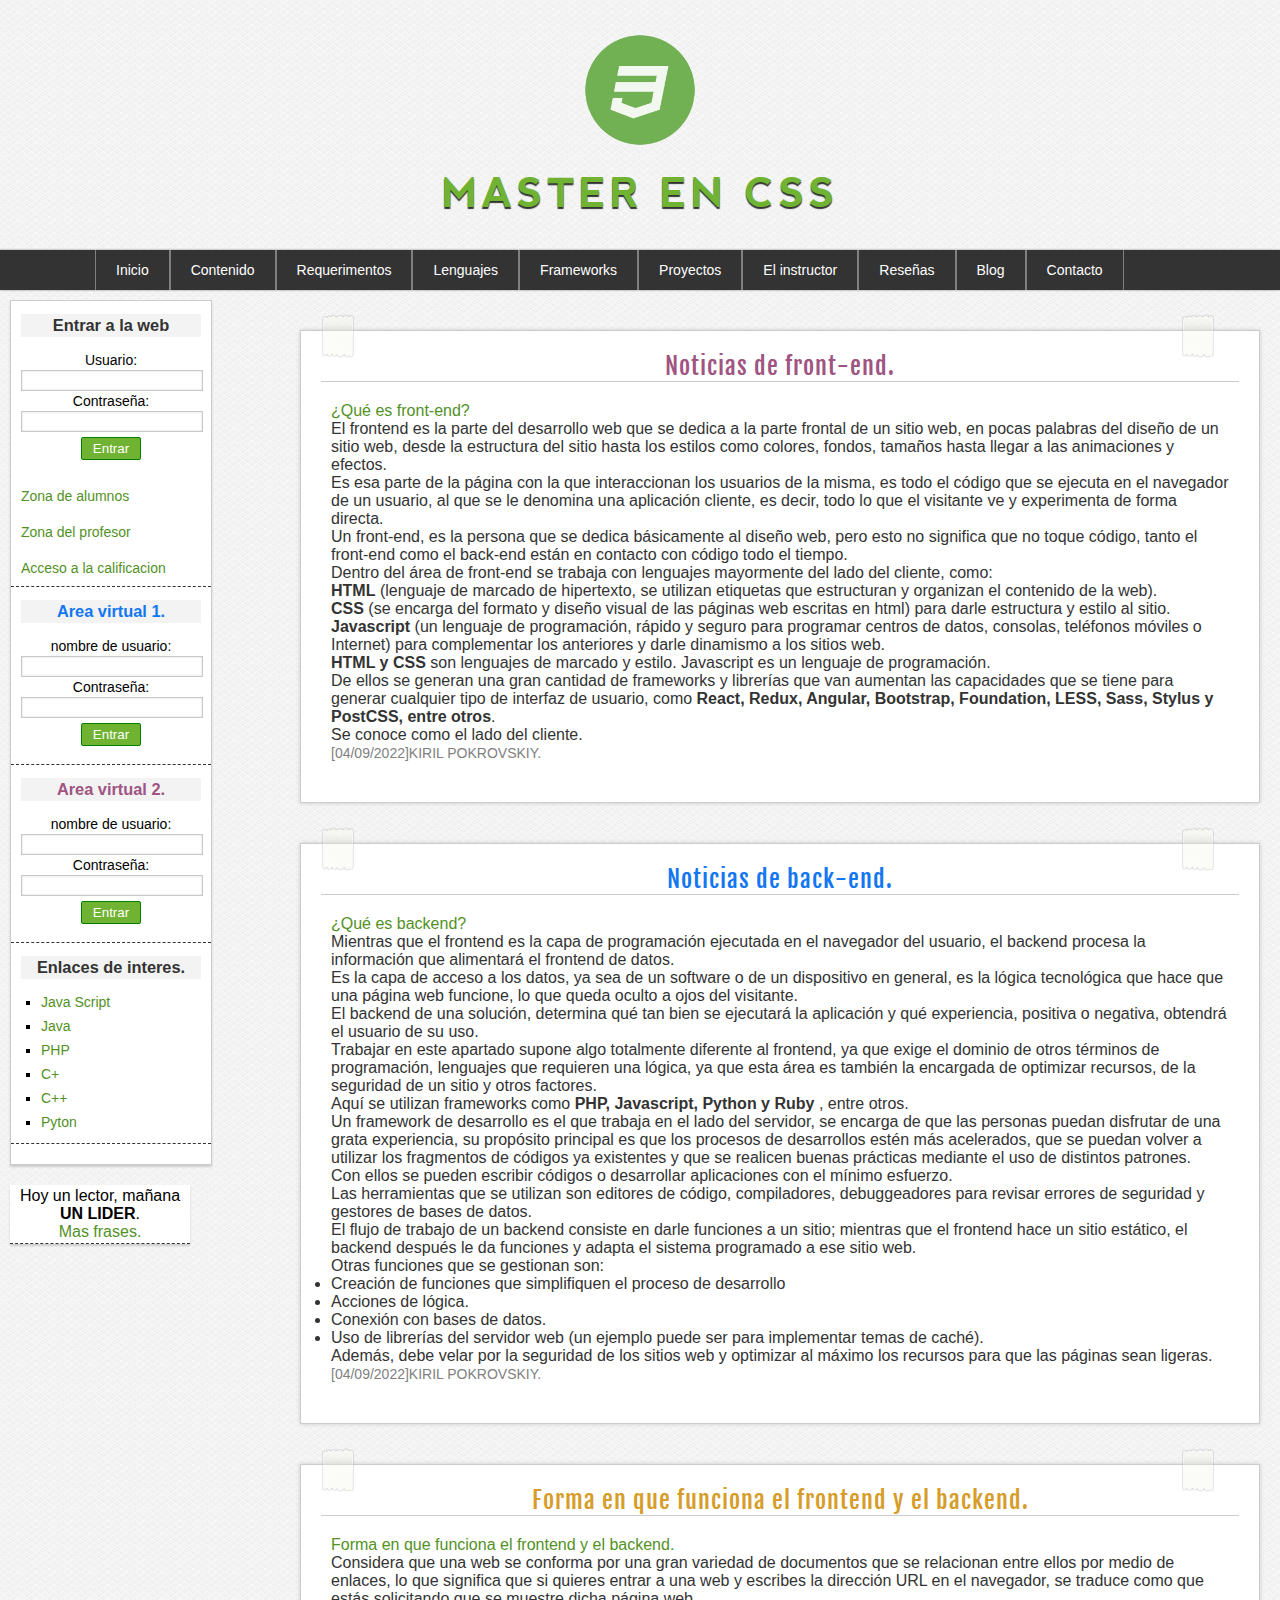
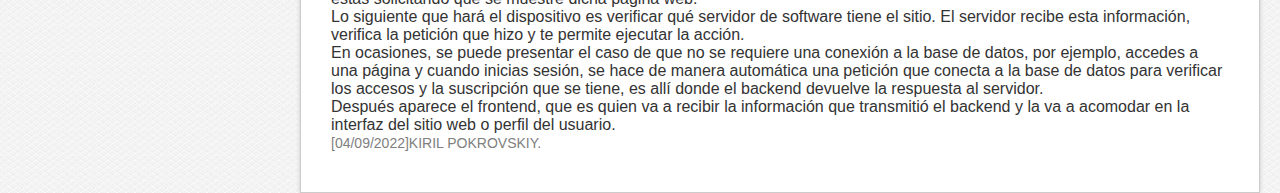
<file: Proyecto/recursos-maquetacion-1-master-css-victor-robles/index.html>
<!DOCTYPE html>
<html lang="es">

<head>
    <meta charset="UTF-8">
    <title> Master en CSS con Victor Robles WEB</title>
    <link rel="icon" type="image/x-icon" href="img/logo.png">
    <link rel="stylesheet" type="text/css" href="css/styles.css">
</head>

<body>
    <!--inicio de la cabezera-->

    <header id="header">
        <div id="logo">
            <img src="img/logo.png" alt="Logotipo de la web">
        </div>
        <h1>
            <a href="index.html">

                Master en CSS
            </a>
        </h1>
    </header>
    <!--fin de la cabezera-->
    <!-- principo del menu-->
    <nav id="nav">
        <ul>
            <li>
                <a href="index.html">Inicio</a>
            </li>
            <li>
                <a href="index.html">Contenido</a>
            </li>
            <li>
                <a href="index.html">Requerimentos</a>
            </li>
            <li>
                <a href="index.html">Lenguajes</a>
                <ul>
                    <!--MENU DESPLEGABLE-->
                    <li>
                        <a href="index.html">HTML</a>
                    </li>
                    <li>
                        <a href="index.html">CSS</a>
                    </li>
                    <li>
                        <a href="index.html">Java Script</a>
                    </li>

                </ul>
            </li>
            <li>
                <a href="index.html">Frameworks</a>
                <ul>
                    <!--MENU DESPLEGABLE-->
                    <li>
                        <a href="index.html">LESS</a>
                    </li>
                    <li>
                        <a href="index.html">SASS</a>
                    </li>
                    <li>
                        <a href="index.html">Bootstrap 4</a>
                    </li>
                </ul>
            </li>
            <li>
                <a href="index.html">Proyectos</a>
            </li>
            <li>
                <a href="index.html">El instructor</a>
            </li>
            <li>
                <a href="index.html">Reseñas</a>
            </li>
            <li>
                <a href="index.html">Blog</a>
            </li>
            <li>
                <a href="index.html">Contacto</a>
            </li>
        </ul>
    </nav>
    <!--fin del  menu-->

    <!--Inicio de contenido central-->
    <div id="content">
        <!--Inicio de las barra lateral-->

        <aside id="aside">
            <div class="widget" id="login">
                <h3>
                    Entrar a la web
                </h3>
                <form>
                    <label>Usuario:</label>
                    <input type="text">

                    <label for="">Contraseña:</label>
                    <input type="password">
                </form>

                <input type="submit" value="Entrar"> <br>
                <a href="#">Zona de alumnos</a> <br>
                <a href="#">Zona del profesor</a><br>
                <a href="#">Acceso a la calificacion</a>
            </div>
            <div class="widget" id="login">
                <h3 class="blue">
                    Area virtual 1.
                </h3>
                <form>
                    <label> nombre de usuario:</label>
                    <input type="text">

                    <label for="">Contraseña:</label>
                    <input type="password">
                    <input type="submit" value="Entrar">

                </form>
            </div>
            <div class="widget" id="login">
                <h3 class="red">
                    Area virtual 2.
                </h3>
                <form>
                    <label> nombre de usuario:</label>
                    <input type="text">

                    <label for="">Contraseña:</label>
                    <input type="password">
                    <input type="submit" value="Entrar">

                </form>
            </div>
            <div class="widget" id="login">
                <h3>
                    Enlaces de interes.
                </h3>
                <ul>
                    <li>
                        <a href="#">Java Script</a>
                    </li>
                    <li>
                        <a href="#">Java</a>
                    </li>
                    <li>
                        <a href="#">PHP</a>
                    </li>
                    <li>
                        <a href="#">C+</a>
                    </li>
                    <li>
                        <a href="#">C++</a>
                    </li>
                    <li>
                        <a href="#">Pyton</a>
                    </li>
                </ul>
            </div>


        </aside>
        <!--Fin de la barra lateral-->

        <!--Inicio de las secciones-->
        <div id="sections">
            <section id="frontend">
                <span class="stickers">
                    <img class="stickerOne" src="img/scotch.png" alt="Pegatina">
                    <img class="stickerTwo" src="img/scotch.png" alt="Pegatina">
                </span>
                <h2 class="titulo red">
                    Noticias de front-end.
                </h2>
                <article class="article">
                    <p>
                        <a href="#">¿Qué es front-end?</a> <br>
                        El frontend es la parte del desarrollo web que se dedica a la parte frontal de un sitio web, en
                        pocas palabras del diseño de un sitio web, desde la estructura del sitio hasta los estilos como
                        colores, fondos, tamaños hasta llegar a las animaciones y efectos. <br>

                        Es esa parte de la página con la que interaccionan los usuarios de la misma, es todo el código
                        que
                        se ejecuta en el navegador de un usuario, al que se le denomina una aplicación cliente, es
                        decir,
                        todo lo que el visitante ve y experimenta de forma directa.<br>

                        Un front-end, es la persona que se dedica básicamente al diseño web, pero esto no significa que
                        no
                        toque código, tanto el front-end como el back-end están en contacto con código todo el
                        tiempo.<br>

                        Dentro del área de front-end se trabaja con lenguajes mayormente del lado del cliente, como:<br>

                        <b>HTML</b> (lenguaje de marcado de hipertexto, se utilizan etiquetas que estructuran y
                        organizan el
                        contenido de la web). <br>

                        <b>CSS</b> (se encarga del formato y diseño visual de las páginas web escritas en html) para
                        darle
                        estructura y estilo al sitio.<br>

                        <b>Javascript</b> (un lenguaje de programación, rápido y seguro para programar centros de datos,
                        consolas, teléfonos móviles o Internet) para complementar los anteriores y darle dinamismo a los
                        sitios web. <br>

                        <b>HTML y CSS</b> son lenguajes de marcado y estilo. Javascript es un lenguaje de
                        programación.<br>

                        De ellos se generan una gran cantidad de frameworks y librerías que van aumentan las capacidades
                        que
                        se tiene para generar cualquier tipo de interfaz de usuario, como <b>React, Redux, Angular,
                            Bootstrap, Foundation, LESS, Sass, Stylus y PostCSS, entre otros</b>.<br>

                        Se conoce como el lado del cliente.<br>
                    </p>
                    <span class="date">[04/09/2022]KIRIL POKROVSKIY.</span>
                </article>
            </section>

            <!-- FIN DE FRONT-END-->

            <section id="backend">
                <span class="stickers">
                    <img class="stickerOne" src="img/scotch.png" alt="Pegatina">
                    <img class="stickerTwo" src="img/scotch.png" alt="Pegatina">
                </span>
                <h2 class="titulo blue">
                    Noticias de back-end.
                </h2>
                <article class="article">
                    <p>
                        <a href="#">¿Qué es backend?</a> <br>
                        Mientras que el frontend es la capa de programación ejecutada en el navegador del usuario, el
                        backend procesa la información que alimentará el frontend de datos.<br>

                        Es la capa de acceso a los datos, ya sea de un software o de un dispositivo en general, es la
                        lógica
                        tecnológica que hace que una página web funcione, lo que queda oculto a ojos del visitante.<br>

                        El backend de una solución, determina qué tan bien se ejecutará la aplicación y qué experiencia,
                        positiva o negativa, obtendrá el usuario de su uso.<br>

                        Trabajar en este apartado supone algo totalmente diferente al frontend, ya que exige el dominio
                        de
                        otros términos de programación, lenguajes que requieren una lógica, ya que esta área es también
                        la
                        encargada de optimizar recursos, de la seguridad de un sitio y otros factores. <br>
                        Aquí se utilizan frameworks como <b>PHP, Javascript, Python y Ruby</b> , entre otros.<br>

                        Un framework de desarrollo es el que trabaja en el lado del servidor, se encarga de que las
                        personas puedan disfrutar de una grata experiencia, su propósito principal es que los procesos
                        de desarrollos estén más acelerados, que se puedan volver a utilizar los fragmentos de códigos
                        ya existentes y que se realicen buenas prácticas mediante el uso de distintos patrones.<br>

                        Con ellos se pueden escribir códigos o desarrollar aplicaciones con el mínimo esfuerzo.<br>

                        Las herramientas que se utilizan son editores de código, compiladores, debuggeadores para
                        revisar errores de seguridad y gestores de bases de datos.<br>

                        El flujo de trabajo de un backend consiste en darle funciones a un sitio; mientras que el
                        frontend hace un sitio estático, el backend después le da funciones y adapta el sistema
                        programado a ese sitio web. <br>
                    <ul>Otras funciones que se gestionan son:
                        <li>
                            Creación de funciones que simplifiquen el proceso de desarrollo
                        </li>
                        <li>
                            Acciones de lógica.
                        </li>
                        <li>
                            Conexión con bases de datos.
                        </li>
                        <li>
                            Uso de librerías del servidor web (un ejemplo puede ser para implementar temas de caché).
                        </li>

                    </ul>
                    Además, debe velar por la seguridad de los sitios web y optimizar al máximo los recursos para que
                    las páginas sean ligeras.


                    </p>
                    <span class="date">[04/09/2022]KIRIL POKROVSKIY.</span>
                </article>
            </section>

            <!-- FIN BACK-END-->

            <section id="forma">
                <span class="stickers">
                    <img class="stickerOne" src="img/scotch.png" alt="Pegatina">
                    <img class="stickerTwo" src="img/scotch.png" alt="Pegatina">
                </span>
                <h2 class="titulo orange">
                    Forma en que funciona el frontend y el backend.
                </h2>
                <article class="article">
                    <p>
                        <a href="#">Forma en que funciona el frontend y el backend.</a> <br>
                        Considera que una web se conforma por una gran variedad de documentos que se relacionan entre
                        ellos por medio de enlaces, lo que significa que si quieres entrar a una web y escribes la
                        dirección URL en el navegador, se traduce como que estás solicitando que se muestre dicha página
                        web.<br>

                        Lo siguiente que hará el dispositivo es verificar qué servidor de software tiene el sitio. El
                        servidor recibe esta información, verifica la petición que hizo y te permite ejecutar la acción.
                        <br>

                        En ocasiones, se puede presentar el caso de que no se requiere una conexión a la base de datos,
                        por ejemplo, accedes a una página y cuando inicias sesión, se hace de manera automática una
                        petición que conecta a la base de datos para verificar los accesos y la suscripción que se
                        tiene, es allí donde el backend devuelve la respuesta al servidor.<br>

                        Después aparece el frontend, que es quien va a recibir la información que transmitió el backend
                        y la va a acomodar en la interfaz del sitio web o perfil del usuario.<br>
                    </p>
                    <span class="date">[04/09/2022]KIRIL POKROVSKIY.</span>
                </article>
            </section>

        </div>

        <!--fin fin de las secciones-->

        <div id="frase" >
            <aside class="frase">
                Hoy un lector, mañana <b>UN LIDER</b>. <br>
                <a href="#">Mas frases.</a>

            </aside>

        </div>

    </div>








</body>

</html>
</file>
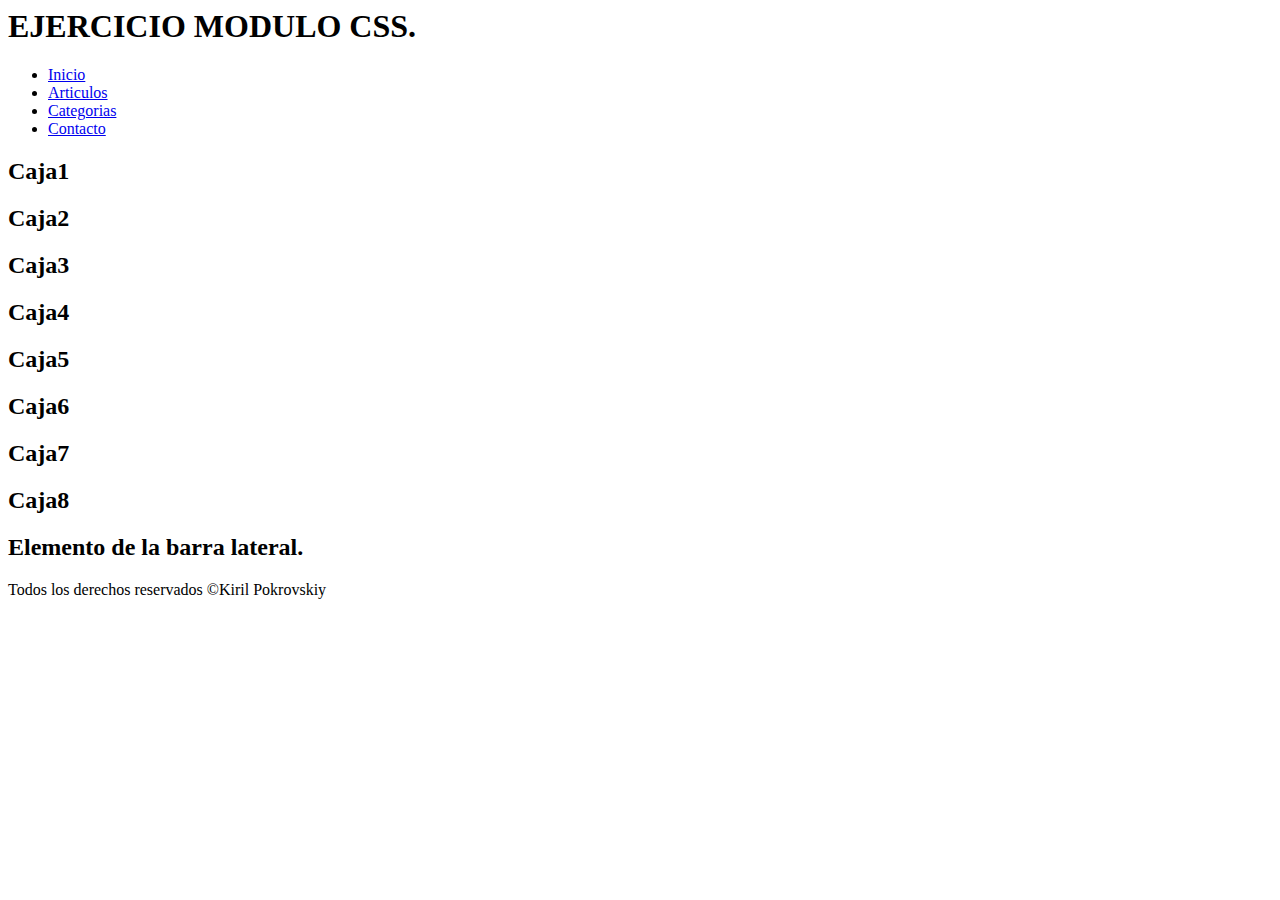
<file: EjerciciosInicio/EJERCICIO1 MODULO CSS.HTML>
<!-- EJERCICIO COMPLETO CON HTML Y CSS:
CREAR UN DOCUMENTO HTML Y VINCULARLO CON CSS
ARTICULO HTML: CONTENEDOR GENERAL,CABECERA,MENU,BARRA LATERAL,SECCION DE CONTENIDO PRINCIPAL,ELEMENTOS DENTRO DE CONTENIDO PRINCIPAL Y FOOTER.
TODO EL CONTENIDO DEBE ESTAR DENTRO DEL CONTENEDOR GENERAL Y SU ANCHO SERA DE 1200PX Y ESTAR CENTRADO.
HEADER DEBE OCUPAR 100%B DEL ANCHO Y TENER UN TEXTO GRANDE CENTRADO.
EL MENU DEBE TENER ELEMENTO UNO AL LADO DEL OTRO.
EL CONTENIDO PRINCIPAL DEBE TENER UN ANCHO DEL 70%.
EL CONTENIDO DENTRO DEL CONTENEDOR PRINCIPAL DEBE SER UNA CUADRICULA CON 4 LINEAS DE 2 CAJAS. -->

<! DOCTYPE html>
    
    <html lang="es">

    <head>
        <meta charset="UTF-8">
        <meta http-equiv="X-UA-Compatible" content="IE=edge">
        <meta name="viewport" content="width=device-width, initial-scale=1.0">
        <title>  Ejercicio modulo CSS </title>
        <link rel="icon" type="image/png" href="img.css/descarga.png">
        
    </head>

    <body>
        <div id="general">
            <header id="header">
                <h1> EJERCICIO MODULO CSS.</h1>
            </header>
            <nav id="menu">
                <ul>
                    <li> <a href="#">Inicio</a></li>
                    <li> <a href="#">Articulos</a></li>
                    <li> <a href="#">Categorias</a></li>
                    <li> <a href="#">Contacto</a></li>
                </ul>
            </nav>
            <section id="contenido">
                <div class="caja">
                    <h2>Caja1</h2>
                </div>
                <div class="caja">
                    <h2>Caja2</h2>
                </div>
                <div class="caja">
                    <h2>Caja3</h2>
                </div>
                <div class="caja">
                    <h2>Caja4</h2>
                </div>
                <div class="caja">
                    <h2>Caja5</h2>
                </div>
                <div class="caja">
                    <h2>Caja6</h2>
                </div>
                <div class="caja">
                    <h2>Caja7</h2>
                </div>
                <div class="caja">
                    <h2>Caja8</h2>
                </div>
            </section>
    
            <aside id="lateral">
                <div class="caja">
                    <h2>Elemento de la barra lateral.</h2>
                </div>
                <footer> Todos los derechos reservados &copy;Kiril Pokrovskiy</footer>
    
            </aside>
        </div>
    






    </body>

    </html>
</file>
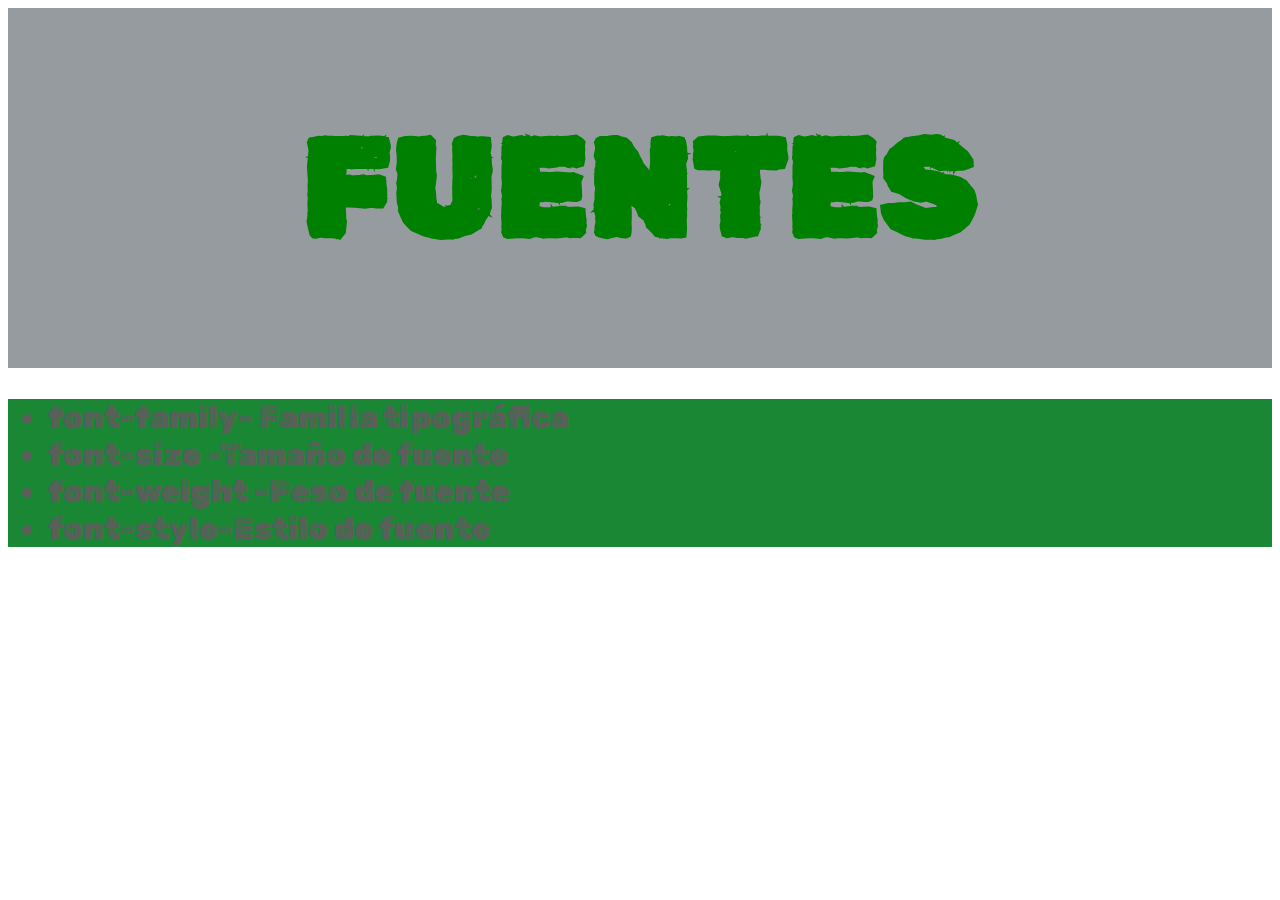
<file: FUENTES/Fuentes.html>
<!DOCTYPE html>
<html lang="es">

<head>
    <meta charset="UTF-8">
    <meta http-equiv="X-UA-Compatible" content="IE=edge">
    <meta name="viewport" content="width=device-width, initial-scale=1.0">
    <title>Fuentes</title>
    <link rel="icon" type="image/png" href="img.css/descarga.png">
    <link rel="stylesheet" type="text/css" href="style.css">
</head>

<body>
    <header id="cabeza">
        <h1>FUENTES</h1>
    </header>
    <section >
        <article id="caja">
            <ul>
                <li class="1li">font-family- Familia tipográfica</li>
                <li class="2li">font-size -Tamaño de fuente</li>
                <li class="3li"> font-weight -Peso de fuente</li>
                <li class="4li">font-style-Estilo de fuente</li>
            </ul>


        </article>

    </section>
</body>

</html>
</file>
<file: Proyecto/recursos-maquetacion-1-master-css-victor-robles/css/styles.css>
/*fuentes*/
@font-face {
    font-family: "nevis";
    src: url(../fonts/nevis.eot);
    /*?#iefix arregla si no carca en el internet exploer */
    src: url(../fonts/nevis.eot?#iefix) format("embedded-opentype"),
        url(../fonts/nevis.woff) format("woff"),
        url(../fonts/nevis.ttf) format("truetype"),
        url(../fonts/nevis.svg) format("svg");
    font-weight: normal;
    font-style: normal;
}
@font-face {
    font-family:FjallaOne-Regular ;
    src: url(../fonts/FjallaOne-Regular.ttf) format("truetype");
    font-weight: normal;
    font-style: normal;
}
/*estilos generales*/
* {
    padding: 0px;
    margin: 0px;
}

body {
    background-image: url(../img/paven.png);
}

/*enlaces*/
a {
    color: #529125;
    text-decoration: none;
}

a:hover {
    color: #285616;
}

a:visited {
    color: #529125;
}
/*para dar le la maxima importancia y tener prioridad:!important y asi nadie la va machacar*/
.red{
    color: #9f5481!important;


}
.blue{
    color: #1377f2!important;


}
.orange{
    color:#d69d2a!important;


}

/*Formularios*/
input[type="text"],
input[type="email"],
input[type="password"],
select {
    border: 1px solid #c9c9c9;
    box-shadow: 0px 0px 2px #ccc inset;
    padding: 1px;
    padding-top: 2px;
    padding-bottom: 2px;
    color: gray;
    transition: all 300ms;
}

/*cuando se planta dentro de formulario*/
input[type="text"]:focus,
input[type="email"]:focus,
input[type="password"]:focus,
select:focus {
    border: 2px solid #70b231;
    color: black;
}


input[type="button"],
input[type="submit"],
input[type="reset"],
button {
    display: block;
    border-radius: 2px;
    border: 1px solid green;
    width: 60px;
    padding: 3px;
    background-color: #70b231;
    color: white;
    /*para que cuando pase por encima con el raton se pone en forma de de dedo*/
    cursor: pointer;
}


/*efecto hover*/

input[type="button"]:hover,
input[type="submit"]:hover,
input[type="reset"]:hover,
button:hover {
    box-shadow: 0px 0px 2px gray;
}


/*efecto :active/cuando estoy pulsando el boton*/

input[type="button"]:active,
input[type="submit"]:active,
input[type="reset"]:active,
button::active {
    box-shadow: 0px 0px 3px gray inset;
    text-shadow: 0px;
}





#header {
    min-width: 1024px;
    /*   */
    width: 100%;
    /*ocupa todo*/
    height: 250px;
    /*para cenntrar este div*/
    margin: 0px auto;

    /* simplemente dimos estilo a la caja que contiene      */

}


#header a {
    /*quita raya del enlace*/
    text-decoration: none
}


#header #logo {
    width: 770px;
    /*centra el logo*/
    margin: 0px auto;

    padding-top: 20px;
    /* a esta altura la caja del logo ya esta mas o menos puesta*/
}


#header #logo img {
    /*para que se comporte como un bloque*/
    display: block;

    text-align: center;
    margin: 0px auto;
    /*ancho del logo*/
    width: 140px;

}


#header h1 {
    text-align: center;
    font-size: 40px;
    /*color: #70b231;*/
    font-family: "nevis";
    /* cambia el texto en mayuscula */
    text-transform: uppercase;
    letter-spacing: 4px;
    margin-top: 10px;
    /*efecto tridimensinal/(sombra)*/
    text-shadow: 0px 2px 1px #333333;
    transition: all 300ms;
}

/*efecto hover(cuando pasamos por el cursor que haga algo*/
#header h1:hover {
    /* al pasar el cursor  cambia de color*/
    text-shadow: 0px 2px 1px #333333, 0px 0px 4px #70b231;

}

#header h1 a {
    color: #70b231
}

/*En el heramientas de dessarollador con el Inspector se pueden apreciar todos los detalles de header y sus componentes que lleva dentro*/


/*Barra de navegacion*/
#nav {
    width: 100%;
    height: 40px;
    background-color: #333333;
    color: white;
    font-family: Arial, Helvetica, sans-serif;
    font-size: 14px;
    /*para  que tenga una pequeña sombra */
    box-shadow: 0px 0px 2px gray;
}

#nav ul {
    list-style: none;
    text-decoration: none;
    margin: 0px auto;
    width: 1090px;
}

/*estilos de elementos de la lista*/
#nav>ul>li {
    /*para que se centre vertivalmente*/
    line-height: 40px;
    /*para que se pongan uno al lado del otro*/
    float: left;
    /*para separacion de cada elemento*/
    border-right: 1px solid gray;
    /*queda como una pequeña animación*/
    transition: all 300ms;

}

#nav>ul>li a {
    /*para poder modificar*/
    display: block;
    padding-left: 20px;
    padding-right: 20px;
    color: white;
    text-decoration: none;

}

/*para poner al primer elemeneto de la lista una separacion*/
#nav>ul>li a:first-child {
    border-left: 1px solid gray
}

/*Efecto al menu paraque resalte el elemento del menu.*/
#nav>ul>li:hover {
    background-color: #70b231;
    box-shadow: 0px 0px 4 px green inset;

}

/*Menu desplegable*/
#nav ul li ul {
    /* para ocultar menu desplegable hasta que hacer over/HTML se va ocultar*/
    display: none;
    /* para que tenga una pocision absoluta/para que no desfigure la estructura de sitio web*/
    position: absolute;


    width: 160px;
    box-shadow: 0px 2px 2px gray;
    /*para que este encima de los restos de los elementos*/
    z-index: 1;
}

#nav ul li:hover ul {
    /* muestra el menu desplegable*/
    display: block;

}

#nav ul li:hover ul li {
    background-color: #f2f1f0;
    border-bottom: 1px solid #d6d6d6;
    padding: 8px;
    line-height: 25px;
    font-size: 13px;

}

#nav ul li:hover ul li a {
    color: #666666;
}

#nav ul li:hover ul li:hover {
    box-shadow: 0px 0px 6px #ccc inset;
}

/*CONTENIDO*/
#content {
    width: 100%;
    /*altura minima/un escrol minimo*/
    min-height: 1100px;
    margin: 0px auto;
}

/*barra lateral*/
#aside{
    /*para que no se coloque al lado clear: both;*/
    
    width: 200px;
    float: left;
    margin: 10px;
    background-color: white;
    border: 1px solid #ccc;
    box-shadow: 0px 2px 2px #ccc;
    font-family: Arial, Helvetica, sans-serif;
}
#frase{
    float: left;
    margin: 10px;
    display: block;
    text-align: center;
    padding-top: 2px;
    padding-bottom: 2px;
    background: white;
    border: 1px #ccc;
    font-family: Arial, Helvetica, sans-serif;
    border-bottom: 1px dashed #333333;
    box-shadow: 0px 2px 2px #ccc;
    width: 180px;
}

#aside .widget {
    display: block;
    width: 180px;
    margin: 5px auto;
    padding: 8px;
    padding-left: 10px;
    padding-right: 10px;
    font-size: 14px;
    border-bottom: 1px dashed #333333;

}

#aside .widget:last-child {
    margin-bottom: 20px;
}

#aside h3 {
    display: block;
    color: #333333;
    width: 100%;
    text-align: center;
    padding-top: 2px;
    padding-bottom: 2px;
    margin-bottom: 15px;
    background: #f2f3f2;
    border: 1px #ccc;
    /*para que les quite el bored por los lados */
    border-right: none;
    border-left: none;
}

/* la parte de abajo  de los enlaces*/
#aside li {
    margin-top: 8px;
    margin-bottom: 5px;
    margin-left: 20px;
    /*los puntintos cambian*/
    list-style: square;

}

/*Formulario barra lateral*/
#aside div label,
#aside div input[type="text"],
#aside div input[type="email"],
#aside div input[type="password"],
#aside div a {
    display: block;
    width: 99%;
    margin-top: 2px;
    margin-bottom: 2px;
}

#aside div input[type="button"],
#aside div input[type="submit"],
#aside div button {
    margin-top: 5px;
    margin-bottom: 10px;
}

#aside input,
#aside label {
    margin: 0px auto;
    text-align: center;

}

/*Secciones*/
#sections{
    float: right!important;
    width: 75%;
    font-family:Arial, Helvetica, sans-serif;
    margin-right:20px ;

}
 #sections .titulo{
    font-size: 24px;
    margin-bottom: 10px;
    padding-top: 20px;
    border-bottom: 1px solid #ccc;
    font-family:FjallaOne-Regular ;
    font-weight: normal;
    letter-spacing: 1px;
    text-align: center;
    margin-top: -20px;
 }

 /*Estilos de las cajas de contenido central*/

 #sections section{
    margin-top: 40px;
    background-color: white;
    padding: 20px;
    border: 1px solid #ccc ;
    box-shadow: 0px 0px 4px #c9c9c9;
    color: #333333;
    font-size: 16px;
    /* todo lo que sobre salga de las secciones se oculta*/
    overflow: hidden;
 }
#sections .article{
    margin: 10px ;
    margin-top: 20px;
    margin-bottom: 20px;
    
}
/*estilos al span */
 #sections .date{
    color: gray;
    font-size: 14px;
 }

  /*colocar los stiker en su sitio*/
  
  #sections .stickerOne,
  #sections .stickerTwo{
    position: absolute;
    margin-top: -38px;
    /*para que tenga este nivel*/
    z-index: 0;
     
  }
  #sections .stickerTwo{
    margin-left: 860px;
}
</file>
<file: FUENTES/style.css>
@font-face {
    font-family: Rubik_Dirt;
    src: url(mis_font-family/Rubik_Dirt/RubikDirt-Regular.ttf)
}



#cabeza {
    background-color: rgb(150, 155, 160);
    font-family: Rubik_Dirt;
    font-size: 70px;
    color: green;
    padding: 3px;
    text-align: center;
}

#caja {
    background-color: rgb(25, 135, 52);
    font-family: Rubik_Dirt;
    font-size: 31px;
    color: rgb(90, 95, 90)
}
</file>
